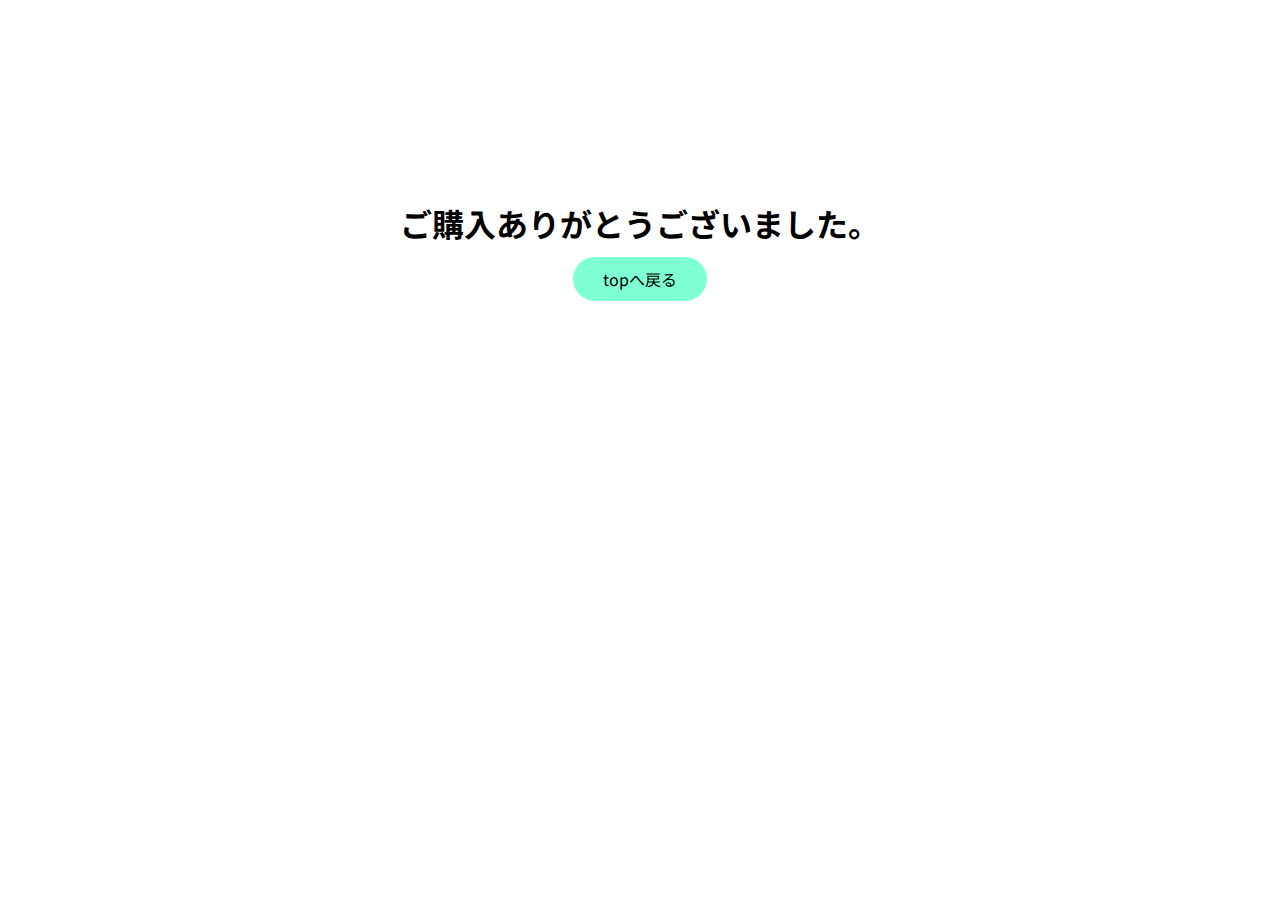
<file: conp.html>
<!DOCTYPE html>
<html lang="ja">

<head>
     <meta charset="UTF-8">
     <meta http-equiv="X-UA-Compatible" content="IE=edge">
     <meta name="viewport" content="width=device-width, initial-scale=1.0">

     <link rel="stylesheet" href="./css/setting.css">
     <link rel="preconnect" href="https://fonts.googleapis.com">
     <link rel="preconnect" href="https://fonts.gstatic.com" crossorigin>
     <link href="https://fonts.googleapis.com/css2?family=Noto+Sans+JP:wght@100;300;400;500;700;900&display=swap"
          rel="stylesheet">
          <link rel="icon" href="Images/favicon.ico" />
     <title>Document</title>
</head>

<body>
     <div style="margin-top: 200px;">
          <h1>
               <center>
                    ご購入ありがとうございました。
               </center>
          </h1>
          <center><a style=" margin: 0 auto; text-decoration: none; color: black; padding: 10px 30px 10px 30px; background-color: aquamarine; border-radius: 30px; align-items: center;"
                    href="index.html" id=class="btn">topへ戻る</a></center>
     </div>
</body>

</html>
</file>
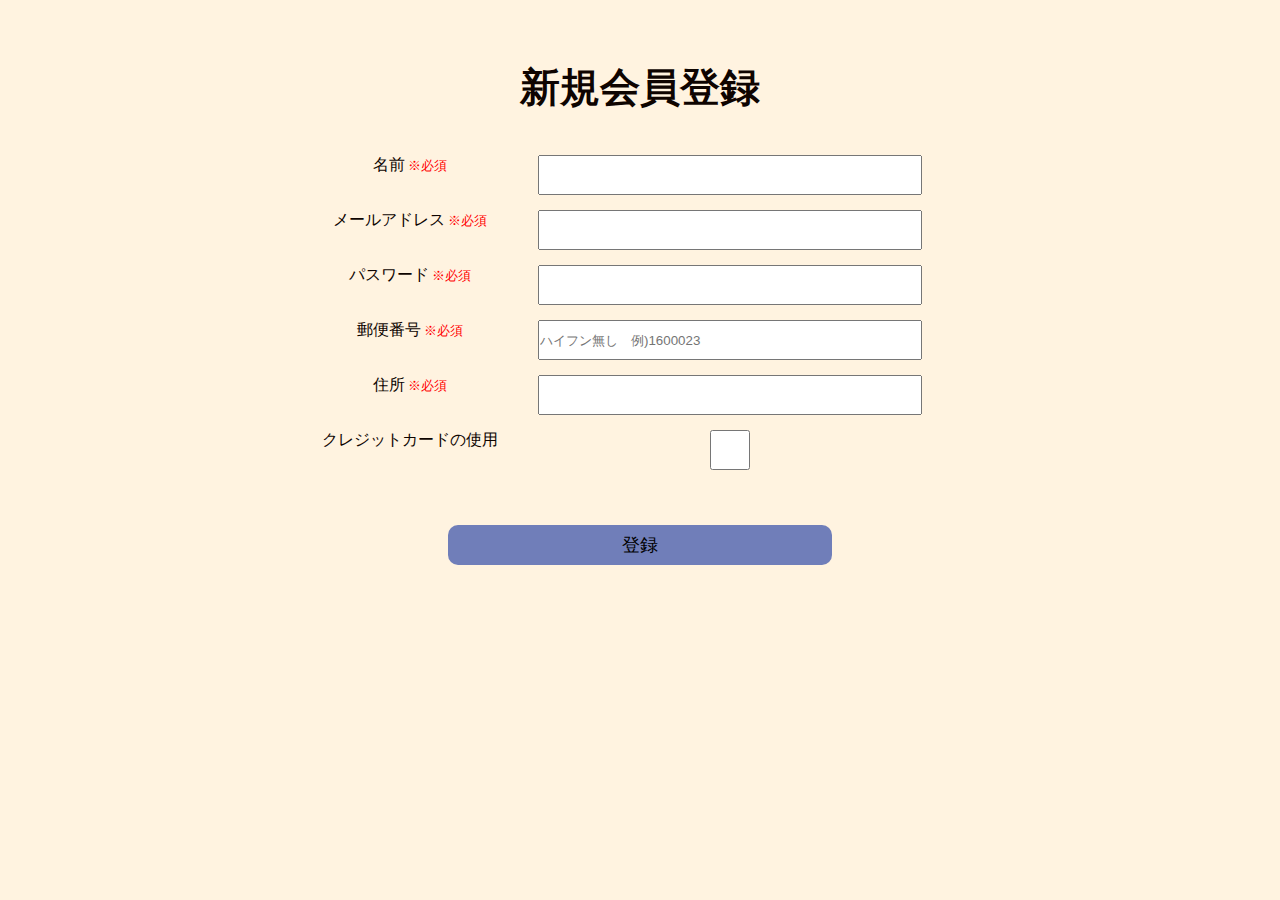
<file: entry.html>
<!DOCTYPE html>
<html lang="ja">

<head>
    <meta charset="UTF-8">
    <link rel="stylesheet" href="css/model.css">

    <link rel="stylesheet" href="./css/setting.css">
    <link rel="preconnect" href="https://fonts.googleapis.com">
    <link rel="preconnect" href="https://fonts.gstatic.com" crossorigin>
    <link href="https://fonts.googleapis.com/css2?family=Noto+Sans+JP:wght@100;300;400;500;700;900&display=swap"
        rel="stylesheet">
        <link rel="icon" href="Images/favicon.ico" />
    <title>新規登録</title>

</head>

<body>
    <section class="signupLoginC">
        <h1 class="titleLS">新規会員登録</h1>
        <form class="LSForm" name="sign_up" action="entry.php" method="post">
            <label class="LSLabel">名前<span
                    style="font-size: 13px; color: red; margin-left: 3px;">※必須</span></label><input type="text"
                name="name" maxlength="20" required>
            <br>
            <label class="LSLabel">メールアドレス<span
                    style="font-size: 13px; color: red; margin-left: 3px;">※必須</span></label><input type="email"
                name="mailaddress" maxlength="50" required>
            <br>
            <label class="LSLabel">パスワード<span
                    style="font-size: 13px; color: red; margin-left: 3px;">※必須</span></label><input type="password"
                name="password" maxlength="30" required>
            <br>
            <label class="LSLabel">郵便番号<span
                    style="font-size: 13px; color: red; margin-left: 3px;">※必須</span></label><input type="text"
                name="postcode" minlength="7" maxlength="7" placeholder="ハイフン無し　例)1600023" pattern="^[0-9]+$" required>
            <br>
            <label class="LSLabel">住所<span
                    style="font-size: 13px; color: red; margin-left: 3px;">※必須</span></label><input type="text"
                name="address" maxlength="40" required>
            <br>
            <label class="LSLabel">クレジットカードの使用</label><input type="checkbox" id="checkbox">
            <div id="input"></div>
            <input class="LSBtn" type="submit" value='登録'>
        </form>
    </section>
    <script>
        /*****追加したコード　↓*****/
        const sign_up_forms = document.forms.sign_up;

        sign_up_forms.postcode.addEventListener('input', e => {
            fetch(`https://zipcloud.ibsnet.co.jp/api/search?zipcode=${e.target.value}`)
                .then(response => response.json())
                .then(data => {
                    sign_up_forms.address.value = data.results[0].address1 + data.results[0].address2 + data.results[0].address3;
                })
        })
        /*****追加したコード　↑*****/
        function inputChange(event) {
            // もしチェックされたら
            if (checkbox.checked) {
                // inputの要素を作っていく
                const input1 = document.createElement('input')
                input1.type = "text"
                input1.placeholder = "カード番号(ハイフンなし)"
                input1.name = "cardnumber"
                input1.setAttribute("maxlength", "16")
                input1.pattern = "^[0-9]+$"
                input1.id = "input1"
                const p = document.createElement('p')
                // inputの要素を作っていく
                const input2 = document.createElement('input')
                input2.type = "text"
                input2.placeholder = "カード名義"
                input2.name = "cardname"
                input2.setAttribute("maxlength", "20")
                input2.id = "input2"
                // inputの要素を作っていく
                const input3 = document.createElement('input')
                input3.type = "text"
                input3.placeholder = "有効期限(数値４桁)"
                input3.name = "cardlimit"
                input3.setAttribute("maxlength", "4")
                input1.pattern = "^[0-9]+$"
                input3.id = "input3"
                // divの中に作ったinputを入れる
                div.appendChild(input1)
                div.appendChild(p)
                div.appendChild(input2)
                div.appendChild(input3)
                // input1のIDを持ってくる
                const number = document.getElementById('input1')
                // 入力されたら
                number.addEventListener('input', () => {
                    // 絞り込み
                    if (!(number.value.charAt(0) === '') && !(number.value.charAt(0) === "4") && !(number.value.charAt(0) === "5") && (!(number.value.charAt(0) === "3") || !(number.value.charAt(1) === "") && !(number.value.charAt(1) === "5"))) {
                        // アレート
                        alert("クレジットカードが存在しません")
                    }
                    
                    
                    // VISA
                    if (number.value.charAt(0) === "4") {
                        p.innerText = "VISA"
                    }
                    // JCB
                    else if (number.value.charAt(0) === "5") {
                        p.innerText = "JCB"
                    }
                    // MasterCard
                    else if (number.value.charAt(0) === "3" && number.value.charAt(1) === "5") {
                        p.innerText = "MasterCard"
                    }
                    // 初期化
                    else{
                        p.innerText = ""
                    }
                })



                // チェックが外されたら
            } else {
                // inputの要素を消す
                div.removeChild(input1)
                div.removeChild(input2)
                div.removeChild(input3)
            }
        }
        // divの要素をとってくる
        const div = document.getElementById('input')
        // チェックボックスの要素をとってくる
        const checkbox = document.getElementById('checkbox');
        // チェックボックスが変わったかどうか判定
        checkbox.addEventListener('change', inputChange);
    </script>
</body>

</html>
</file>
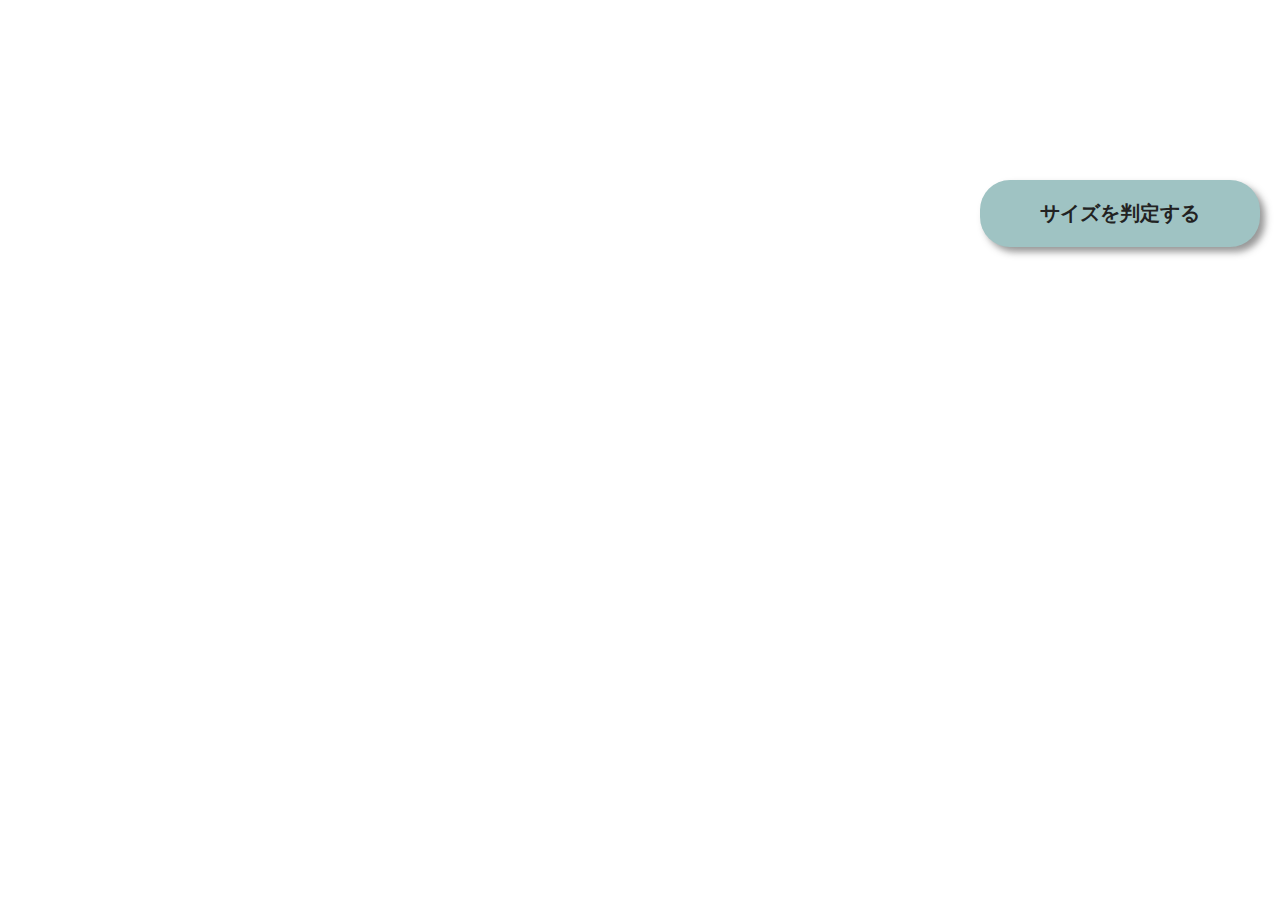
<file: pop-up.html>
<!DOCTYPE html>
<html lang="ja">
<head>
    <meta charset="UTF-8">
    <meta http-equiv="X-UA-Compatible" content="IE=edge">
    <meta name="viewport" content="width=device-width, initial-scale=1.0">
    <link rel="stylesheet" href="../../css/pop-up.css"><!--css読み込み（ディレクトリは適宜変更）--><!----------コピペ忘れずに！---------->
    <title></title>
</head>
<body>
<!----------ここからコピペ---------->

    <!--ポップアップ-->
        <div class="popup-wrapper">
            <input id="open" type="checkbox">
            <label for="open" class="open-btn">サイズを判定する</label>
            <label for="open" class="overlay"></label>

            <div class="popup-content">
                <!--ユーザー情報（ユーザーが選択した情報を表示）-->
                    <div id="data1">
                        <div id="data1-1" class="erase">
                            <!--<p id="data1_h1">~~~~~選択したもの~~~~~</p>-->
                            <div id="data_sex">
                                <p class="data1_title" style="display:inline;">性別：</p>
                                <p id="data_sex_text1" style="display:inline;"></p>
                            </div><!--/#data_sex-->

                            <div id="data_site">
                                <p class="data1_title" style="display:inline;">部位：</p>
                                <p id="data_site_text1" style="display:inline;"></p>
                            </div><!--/#data_site-->

                            <div id="data_size">
                                <p class="data1_title" style="display:inline;">サイズ：</p>
                                <p id="data_size_text1" style="display:inline;"></p>
                            </div><!--/#data_size-->
                        </div><!--/#data1-1-->

                        <div id="data1-2" class="erase">
                            <div id="data_number1">
                                <p id="data_number1_text1" class="data1_title" style="display:inline;"></p>
                                <p id="data_number1_text2" style="display:inline;"></p><small>(cm)</small>
                            </div><!--/#data_number1-->

                            <div id="data_number2" class="erase">
                                <p id="data_number2_text1" class="data1_title" style="display:inline;"></p>
                                <p id="data_number2_text2" style="display:inline;"></p><small>(cm)</small>
                            </div><!--/#data_number2-->
                        </div><!--/#data1-2-->
                    </div><!--/#data1-->
                <!--/ユーザー情報（ユーザーが選択した情報を表示）-->

                <!--選択-->
                    <!--共通項目-->
                        <div id="form1">
                            <div id="form1-1">
                                <label>性別：</label>
                                <label><input id="men" type="radio" name="sex" value="men" style="transform: scale(1.05);" checked>男性</label>
                                <label><input id="women" type="radio" name="sex" value="women" style="transform: scale(1.05);">女性</label>
                            </div><!--/#form1-1-->

                            <div id="form1-2">
                                <label>部位：</label>
                                <label><input id="tops" type="radio" name="site" value="tops" style="transform: scale(1.05);" checked>トップス</label>
                                <label><input id="bottoms" type="radio" name="site" value="bottoms" style="transform: scale(1.05);">ボトムス</label>
                            </div><!--/#form1-2-->

                            <div  id="form1-3">
                                <label>サイズ：</label>
                                <label><input id="s" type="radio" name="size" value="s" style="transform: scale(1.05);" checked>S</label>
                                <label><input id="m" type="radio" name="size" value="m" style="transform: scale(1.05);">M</label>
                                <label><input id="l" type="radio" name="size" value="l" style="transform: scale(1.05);">L</label>
                                <label><input id="ll" type="radio" name="size" value="ll" style="transform: scale(1.05);">LL</label>
                            </div><!--/#form1-3-->
                        </div><!--/#form1-->
                    <!--/共通項目-->

                    <!--選択別項目-->
                        <div id="form2" class="erase">
                            <div  id="form2-1">
                                <label id="form_text1"></label>
                                <input id="form_number1" type="number" value=""><small>(cm)</small>
                            </div><!--/#form2-1-->

                            <div id="form2-2" class="erase">
                                <label id="form_text2"></label>
                                <input id="form_number2" type="number" value=""><small>(cm)</small>
                            </div><!--/#form2-2-->
                        </div><!--/#form2-->
                    <!--/選択別項目-->
                <!--/選択-->

                <!--結果-->
                    <div id="judge1" class="erase">
                        <p id="judge_text1"></p>
                    </div><!--/#judge1-->
                <!--/結果-->

                <!--ボタン-->
                    <div id="button1">
                        <button id="button_change1" class="button_change">次へ</button>
                        <button id="button_change2" class="button_change erase">結果を見る</button>
                        <button id="button_change3" class="button_change erase">閉じる</button>
                    </div><!--/#button1-->
                <!--/ボタン-->
            </div><!--/.popup-content-->
        </div><!--/.popup-wrapper-->
    <!--/ポップアップ-->

    <!-----javascript----->
        <script>
            /*****ユーザー情報*****/
            /***共通情報***/
            var data1 = document.getElementById('data1-1');
            var data_sex_text1 = document.getElementById('data_sex_text1');
            var data_site_text1 = document.getElementById('data_site_text1');
            var data_size_text1 = document.getElementById('data_size_text1');
            /***選択別情報***/
            var data2 = document.getElementById('data1-2');
            var data3 = document.getElementById('data_number2');
            var data_number1_text1 = document.getElementById('data_number1_text1');
            var data_number1_text2 = document.getElementById('data_number1_text2');
            var data_number2_text1 = document.getElementById('data_number2_text1');
            var data_number2_text2 = document.getElementById('data_number2_text2');
            /*****共通項目*****/
            var form1 = document.getElementById('form1');
            var form_sex = document.getElementsByName('sex');
            var form_site = document.getElementsByName('site');
            var form_size = document.getElementsByName('size');
            /*****選択別項目*****/
            var form2 = document.getElementById('form2');
            var form_text1 = document.getElementById('form_text1');
            var form_number1 = document.getElementById('form_number1');
            var form3 = document.getElementById('form2-2');
            var form_text2 = document.getElementById('form_text2');
            var form_number2 = document.getElementById('form_number2');
            /*****結果*****/
            var judge1 = document.getElementById('judge1');
            var judge_text1 = document.getElementById('judge_text1');
            /*****ボタン*****/
            var button1 = document.getElementById('button_change1');
            var button2 = document.getElementById('button_change2');
            var button3 = document.getElementById('button_change3');
            /*****変数*****/
            /***一回目***/
            var user_sex1 = '';
            var user_site1 = '';
            var user_size1 = '';
            var key1 = '';
            /***二回目***/
            var user_number1 = 0;
            var user_number2 = 0;
            var judge_number1 = 0;
            var judge_number2 = 0;
            var key2 = '';
            var text = '';


            /*****ボタンクリックの関数定義（一回目）*****/
            button1.addEventListener('click', button_click1);
            function button_click1(){
                /*****情報取得（性別）*****/
                var length_sex1 = form_sex.length;
                for(let i = 0; i < length_sex1; i++){
                    if(form_sex.item(i).checked){
                        user_sex1 = form_sex.item(i).value;
                    }
                }
                /*****情報取得（部位）*****/
                var length_site1 = form_site.length;
                for(let i = 0; i < length_site1; i++){
                    if(form_site.item(i).checked){
                        user_site1 = form_site.item(i).value;
                    }
                }
                /*****情報取得（サイズ）*****/
                var length_size1 = form_size.length;
                for(let i = 0; i < length_size1; i++){
                    if(form_size.item(i).checked){
                        user_size1 = form_size.item(i).value;
                    }
                }

                /*****画面切り替え*****/
                /***ユーザー情報***/
                data1.classList.remove('erase');
                /***選択***/
                form1.classList.add('erase');
                form2.classList.remove('erase');
                /***ボタン***/
                button1.classList.add('erase');
                button2.classList.remove('erase');

                /*****ユーザー情報入力*****/
                /***性別***/
                if(user_sex1 == 'men'){
                    data_sex_text1.innerText = '男性';
                }else if(user_sex1 == 'women'){
                    data_sex_text1.innerText = '女性';
                }
                /***部位***/
                if(user_site1 == 'tops'){
                    data_site_text1.innerText = 'トップス';
                }else if(user_site1 == 'bottoms'){
                    data_site_text1.innerText = 'ボトムス';
                }
                /***サイズ***/
                if(user_size1 == 's'){
                    data_size_text1.innerText = 'S';
                }else if(user_size1 == 'm'){
                    data_size_text1.innerText = 'M';
                }else if(user_size1 == 'l'){
                    data_size_text1.innerText = 'L';
                }else if(user_size1 == 'll'){
                    data_size_text1.innerText = 'LL';
                }

                /*****選択別フォーム切り替え（中身変更）*****/
                if(user_sex1 == 'men'){
                    if(user_site1 == 'tops'){
                        key1 = 'mt';
                        form_text1.innerText = 'チェスト：';
                        document.getElementById('form_number1').value = 96;
                    }else if(user_site1 == 'bottoms'){
                        key1 = 'mb';
                        form_text1.innerText = 'ウエスト：';
                        document.getElementById('form_number1').value = 84;
                    }
                }else if(user_sex1 == 'women'){
                    if(user_site1 == 'tops'){
                        key1 = 'wt';
                        form_text1.innerText = 'バスト：';
                        document.getElementById('form_number1').value = 86;
                    }else if(user_site1 == 'bottoms'){
                        key1 = 'wb';
                        form3.classList.remove('erase');
                        form_text1.innerText = 'ウエスト：';
                        document.getElementById('form_number1').value = 69;
                        form_text2.innerText = 'ヒップ：';
                        document.getElementById('form_number2').value = 94;
                    }
                }
            }


            /*****ボタンクリックの関数定義（二回目）*****/
            button2.addEventListener('click', button_click2);
            function button_click2(){
                /*****情報取得（数値）*****/
                user_number1 = form_number1.value;
                if(key1 == 'wb'){
                    user_number2 = form_number2.value;
                }

                /*****画面切り替え*****/
                /***ユーザー情報***/
                data2.classList.remove('erase');
                if(key1 == 'wb'){
                    data3.classList.remove('erase');
                }
                /***選択***/
                form2.classList.add('erase');
                if(key1 == 'wb'){
                    form3.classList.add('erase');
                }
                /***結果***/
                judge1.classList.remove('erase');
                /***ボタン***/
                button2.classList.add('erase');
                button3.classList.remove('erase');

                /*****ユーザー情報入力*****/
                if(key1 == 'mt'){
                    data_number1_text1.innerText = 'チェスト：';
                    data_number1_text2.innerText = user_number1;
                }else if(key1 == 'mb'){
                    data_number1_text1.innerText = 'ウエスト：';
                    data_number1_text2.innerText = user_number1;
                }else if(key1 == 'wt'){
                    data_number1_text1.innerText = 'バスト：';
                    data_number1_text2.innerText = user_number1;
                }else if(key1 == 'wb'){
                    data_number1_text1.innerText = 'ウエスト：';
                    data_number1_text2.innerText = user_number1;
                    data_number2_text1.innerText = 'ヒップ：';
                    data_number2_text2.innerText = user_number2;
                }

                /*****サイズ判定のための計算*****/
                if(key1 == 'mt'){
                    if(user_size1 == 's'){
                        judge_number1 = user_number1 - 84;
                    }else if(user_size1 == 'm'){
                        judge_number1 = user_number1 - 92;
                    }else if(user_size1 == 'l'){
                        judge_number1 = user_number1 - 100;
                    }else if(user_size1 == 'll'){
                        judge_number1 = user_number1 - 108;
                    }
                }else if(key1 == 'mb'){
                    if(user_size1 == 's'){
                        judge_number1 = user_number1 - 72;
                    }else if(user_size1 == 'm'){
                        judge_number1 = user_number1 - 80;
                    }else if(user_size1 == 'l'){
                        judge_number1 = user_number1 - 88;
                    }else if(user_size1 == 'll'){
                        judge_number1 = user_number1 - 96;
                    }
                }else if(key1 == 'wt'){
                    if(user_size1 == 's'){
                        judge_number1 = user_number1 - 80;
                    }else if(user_size1 == 'm'){
                        judge_number1 = user_number1 - 83;
                    }else if(user_size1 == 'l'){
                        judge_number1 = user_number1 - 89;
                    }else if(user_size1 == 'll'){
                        judge_number1 = user_number1 - 95;
                    }
                }else if(key1 == 'wb'){
                    if(user_size1 == 's'){
                        judge_number1 = (user_number1 + user_number2) - 151;
                    }else if(user_size1 == 'm'){
                        judge_number1 = (user_number1 + user_number2) - 157;
                    }else if(user_size1 == 'l'){
                        judge_number1 = (user_number1 + user_number2) - 169;
                    }else if(user_size1 == 'll'){
                        judge_number1 = (user_number1 + user_number2) - 181;
                    }
                }

                /*****判定結果のためのkey*****/
                if(key1 == 'mt' || key1 == 'mb'){
                    if(judge_number1 > 4){
                        key2 = 'up';
                    }else if(judge_number1 < -4){
                        key2 = 'down';
                    }else if(judge_number1 <= 4 && judge_number1 >= -4){
                        key2 = 'stay';
                    }
                }else if(key1 == 'wt'){
                    if(judge_number1 > 3){
                        key2 = 'up';
                    }else if(judge_number1 < -3){
                        key2 = 'down';
                    }else if(judge_number1 <= 3 && judge_number1 >= -3){
                        key2 = 'stay';
                    }
                }else if(key1 == 'wb'){
                    if(judge_number1 > 6){
                        key2 = 'up';
                    }else if(judge_number1 < -6){
                        key2 = 'down';
                    }else if(judge_number1 <= 6 && judge_number1 >= -6){
                        key2 = 'stay';
                    }
                }

                /*****判定結果テキスト*****/
                if(key2 == 'up'){
                    text = 'もうひとつ大きいサイズの方がぴったりだよ！';
                }else if(key2 == 'down'){
                    text = 'もうひとつ小さいサイズの方がぴったりだよ！';
                }else if(key2 == 'stay'){
                    text = 'このサイズがぴったりだよ！';
                }
                judge_text1.innerHTML = text;
            }


            /*****ボタンクリックの関数定義（三回目）*****/
            button3.addEventListener('click', button_click3);
            function button_click3(){
                /*****リロード（元に戻す）*****/
                location.reload();
            }
        </script>
    <!-----/javascript----->

<!----------ここまでコピペ---------->
</body>
</html>
</file>
<file: css/setting.css>
@import url('https://fonts.googleapis.com/css2?family=Noto+Sans+JP:wght@100;300;400;500;700;900&display=swap');
body{
     
     font-family: 'Noto Sans JP', sans-serif;
}
</file>
<file: css/model.css>
* {
  margin: 0;
  padding: 0;
  box-sizing: border-box;
  font-family: "Poppins", sans-serif;
}
body {
  background-color: rgb(255, 243, 224);
  color: #0e0400;
}


footer {
  width: 100%;
  height: 240px;
  background-color: #666;
}

/* .logo{
  padding: 20px;
}
.logo img {
  width: 180px;
}

.sticky {
  position: fixed;
  top: 0;
}

#heroImg img{
  width: 100%;
  height: 90vh;
  object-fit: cover;

}
section.about {
  width: 80%;
  margin: 0 auto;
  margin-top: 60px;
}
.sectionTitle {
  width: 100%;
  text-align: center;
  font-size: 45px;
  margin-bottom: 80px;
}
.aboutImg {
  margin-bottom: 40px;
}
.aboutImg img {
  width: 80%;
  margin: 0 auto;
  object-fit: cover;
  display: block;
}
.aboutTextArea {
  width: 60%;
  margin: 0 auto;
}
p.aboutText {
  font-size: 20px;
  line-height: 2.5rem;
  text-align: center;
}

.sectionStep {
  width: 80%;
  margin: 0 auto;
  margin-top: 120px;
  margin-bottom: 160px;
}

.container {
  position: relative;
  width: 100%;
  display: flex;
  align-items: center;
  margin-bottom: 120px;
}

.container:nth-child(even) {
  flex-direction: row-reverse;
}
.stepImgContainer {
  width: 70%;
  z-index: 1;
}
.innerTextContainer{
  padding: 50px;
  background: rgba(255, 255, 255, 0.695);
  border-radius: 30px;
}
.stepTextContainer_1 {
  width: 50%;
  z-index: 2;
  position: absolute;
  left: 0px;
}
.stepTextContainer_1 p {
  font-size: 18px;
  padding-top: 10px;
  line-height: 1.4rem;
}
.stepTextContainer_2 {
  width: 50%;
  z-index: 2;
  position: absolute;
  right: 0px;
}
.stepTextContainer_2 p {
  font-size: 18px;
  padding-top: 10px;
  line-height: 1.4rem;
}
.stepTextContainer_3 {
  width: 50%;
  z-index: 2;
  position: absolute;
  left: 0px;
}
.stepTextContainer_3 p {
  font-size: 18px;
  padding-top: 10px;
  line-height: 1.4rem;
}

.stepImgContainer img:nth-child(1) {
  width: 100%;
  height: auto;
}

.stepImgContainer img:nth-child(2) {
  width: 20%;
  height: auto;
}
.stepImgContainer img:nth-child(3) {
  width: 700px;
  height: auto;
}
.startBtn {
  display: block;
  align-items: center;
  position: relative;
  margin: 0 auto;
  width: 200px;
  height: 60px;
  border-radius: 30px;
  background-color: #333;
  color: aliceblue;
  padding-top: 7px;
  padding-left: 15px;
  font-weight: bold;
  letter-spacing: 2px;
  margin-top: 100px;
  cursor: pointer;
  transition: 0.5s;
}
a.startBtn:hover {
  background-color: rgb(124, 124, 124);
  color: rgb(215, 215, 215);
}
.startBtn span {
  position: absolute;
  top: 50%;
  left: 50%;
  transform: translate(-40%, -50%);
} */

/* ****************************************
model.html 
**********************************/

/* Nav items */
.menu {
  list-style: none;
  position: absolute;
  width: 100%;
  height: auto;
  top: 0;
  margin-top: 52px;
  padding: 0 0 10px 0;
  clear: both;
  background: #444;
  transition: 0.3192s cubic-bezier(0.04, 0.04, 0.12, 0.96) 0.1008s;
  transform: scale(1, 0);
  transform-origin: top;
}

/* Hamburger menu button */
.menu-btn:checked ~ .menu {
  transform: scale(1, 1);
  transform-origin: top;
  transition: 0.3192s cubic-bezier(0.04, 0.04, 0.12, 0.96) 0.1008s;
}

/* Hamburger menbu text */
.menu a {
  text-decoration: none;
  font-weight: 500;
  letter-spacing: 2px;
  font-size: 16px;
  text-transform: capitalize;
  color: #ddd;
  opacity: 0;
  transition: 0.5s;
}

.menu li {
  border-top: 1px solid rgb(75, 75, 75);
  padding: 15px 0;
  margin: 0 54px;
  opacity: 0;
  transition: 0.5s;
}

.menu-btn:checked ~ .menu a,
.menu-btn:checked ~ .menu li {
  opacity: 1;
  transition: 0.3192s cubic-bezier(0.04, 0.04, 0.12, 0.96) 0.2s;
}

.menu-btn {
  display: none;
}

.menu-icon {
  display: inline-block;
  position: relative;
  cursor: pointer;
  padding: 24px 14px;
  -webkit-tap-highlight-color: rgba(0, 0, 0, 0);
}

.navicon {
  background: rgb(255, 255, 255);
  display: block;
  height: 3px;
  width: 26px;
  position: relative;
  transition: 0.3192s cubic-bezier(0.04, 0.04, 0.12, 0.96) 0.1008s;
}

.navicon:before,
.navicon:after {
  content: "";
  display: block;
  height: 100%;
  width: 100%;
  position: absolute;
  background: rgb(255, 255, 255);
  transition: 0.3192s cubic-bezier(0.04, 0.04, 0.12, 0.96) 0.1008s;
}

.navicon:before {
  top: 9px;
}

.navicon:after {
  bottom: 9px;
}

/* Hamburger Menu Animation Start */
.menu-btn:checked ~ .menu-icon .navicon:before {
  transform: rotate(-45deg);
}

.menu-btn:checked ~ .menu-icon .navicon:after {
  transform: rotate(45deg);
}

.menu-btn:checked ~ .menu-icon:not(.steps) .navicon:before {
  top: 0;
}
.menu-btn:checked ~ .menu-icon:not(.steps) .navicon:after {
  bottom: 0;
}

.menu-btn:checked ~ .menu-icon .navicon {
  background: rgba(0, 0, 0, 0);
  transition: 0.2192s cubic-bezier(0.04, 0.04, 0.12, 0.96) 0.1008s;
}
/* Hamburger Menu Animation End */

/* Navbar Container */
.navtext-container {
  width: 100%;
  height: 52px;
  position: absolute;
  box-sizing: border-box;
  display: flex;
  justify-content: center;
  align-items: center;
}

/* Navbar Text */
.navtext {
  position: absolute;
  text-transform: uppercase;
  color: rgb(236, 236, 236);
  letter-spacing: 4px;
  font-size: 20px;
}

.modelContainer {
  display: flex;
  margin: 0 auto;
  height: 100vh;
}
.typeContainer {
  width: 25%;
  padding-left: 80px;
  padding-top: 30px;
}
.canvasContainer {
  width: 75%;
}
canvas {
  width: 100%;
}
.types {
  height: 110px;
  margin-top: 20px;
}

.typeTitle {
  font-size: 26px;
  font-weight: bold;
}

.decision {
  display: block;
  align-items: center;
  position: absolute;
  bottom: 8%;
  right: 5%;
  width: 200px;
  height: 60px;
  border-radius: 30px;
  background-color: rgb(25, 25, 25);
  color: aliceblue;
  font-weight: bold;
  letter-spacing: 2px;
  cursor: pointer;
  transition: 0.5s;
}
a.decision:hover {
  background-color: rgb(124, 124, 124);
  color: rgb(215, 215, 215);
}
.decision span {
  position: absolute;
  top: 50%;
  left: 50%;
  transform: translate(-50%, -50%);
}
.boxContainer {
  display: flex;
  padding-left: 50px;
}
.box1 {
  width: 60%;
}
.cart {
  padding: 0 30px;
}
.cart h1 {
  padding-left: 50px;
}
.product {
  display: flex;
  padding: 24px;
  border-bottom: #666 solid 0.5px;
  height: 200px;
}
.productText {
  padding-top: 20px;
  margin-left: 20px;
}
.cartPrice {
  margin-top: 30px;
  float: right;
}
.box2 {
  position: relative;
}
.Box2InnerContainer {
  background-color: #fff;
  position: absolute;
  top: 20px;
  left: 120px;
  width: 280px;
  height: 400px;
  border-radius: 30px;
}
.msLogin {
  text-align: center;
  padding-top: 20px;
  font-size: 18px;
  font-weight: bold;
}
.loginInput {
  text-align: center;
  margin-top: 25px;
}
.wecoLogin {
  height: 40px;
  margin-top: 10px;
}
.wecoLogin:nth-child(2) {
  margin-bottom: 30px;
}

.loginBtn {
  width: 60%;
  display: block;
  text-decoration: none;
  color: #000;
  padding: 14px 0;
  background-color: rgb(91, 159, 222);
  margin: 0 auto;
  margin-top: 10px;
  border-radius: 10px;
}

.msSignUp {
  text-align: center;
  padding-top: 20px;
  font-size: 16px;
}
.signupLoginC {
  width: 50%;
  margin: 0 auto;
  margin-top: 60px;
}
.titleLS {
  text-align: center;
  font-size: 40px;
  margin-bottom: 40px;
}
.LSForm {
  width: 100%;
  margin: auto;
  text-align: center;
}
.LSLabel {
  width: 180px;
  float: left;
}
.LSForm input {
  width: 60%;
  height: 40px;
  margin-bottom: 15px;
}
.msSignup {
  text-decoration: none;
  color: rgb(94, 95, 136);
  float: right;
  margin-top: 20px;
}
.LSBtn {
  margin-top: 40px;
  background-color: rgb(112, 126, 185);
  border: 0.5px;
  border-radius: 10px;
  font-size: 18px;
}
</file>
<file: css/pop-up.css>
/***************ここからコピペ***************/

/**********size-judge↓**********/

/*****基本↓*****/

.erase {
    display: none;
}

.popup-content {
    color: #000000;/*文字*/
}

/*****基本↑*****/

/*****ユーザー情報↓*****/

#data1 {
    text-align: left;
    margin: 0 0 75px 25%;

    width: 50%;
    height: auto;
    border-radius: 5px;
    background-color: #e0e0e0;/*ユーザー情報の背景*/
}

#data1 p {
    margin: 7.5px 7.5px 7.5px 7.5px;
}

/*
#data1_h1 {
    font-size: 23px;
}
*/

.data1_title {
    margin: 0 15px 0  0;
}

#data1-2 small {
    margin: 0 0 0 5px;
    font-size: 15px;
}

/*****ユーザー情報↑*****/

/*****選択↓*****/
.form-flex{
    display: flex;
    margin-bottom: 20px;
}

#form1, #form2 {
    text-align: left;
    margin: 0 0 50px 25%;
}

#form1 label {
    margin: 0 15px 0 0;
}

#form1-1 {
    margin: 0 0 15px 0;
}

#form1-2 {
    margin: 0 0 15px 0;
}

#form2 label {
    margin: 0 15px 0 0;
}

#form2 small {
    font-size: 15px;
}

#form2-2 {
    margin: 15px 0 0 0;
}

.popup-content input {
 
    background-color: #e0e0e0;
    color: #000;
    border-color: #f7c3bf;  
    
}
.data_site_text1{
padding: 10px;
border-radius: 30px;
}
#form_number1{
    width: 240px;
    height: 30px;
    align-items: center;
    font-size: 18px;
}

/*****選択↑*****/

/*****結果↓*****/

#judge1 {
    text-align: left;
    margin: 0 0 50px 25%;
}

/*****結果↑*****/

/*****ボタン↓*****/

#button1 {
    text-align: center;
}

#button_change1, #button_change2, #button_change3 {
    background-color: #efebe0;/*ボタンの背景*/
    color: #000000;/*ボタンの文字*/
    border-bottom: solid 2px;
    border-color: #8ac8cf;/*ボタンの枠線*/
    font-size: 18px;
}

#button_change1:hover, #button_change2:hover, #button_change3:hover {
    cursor: pointer;
}

/*****ボタン↑*****/

/**********size-judge↑**********/


/**********pop-up↓**********/

.popup-content {
    visibility: hidden;
    opacity: 0;
}

#open:checked ~ .popup-content {
    visibility: visible;
    opacity: 1;
    transition: .3s;
}

#open:checked ~ .overlay{
    background: rgba(79, 78, 75, 0.5);/*ポップアップコンテンツの周囲のぼかし*/
    display: block;
    width: 100%;
    height: 100%;
    position: fixed;
    top: 0;
    left: 0;
    transition: .3s;
    z-index: 9999;
}

.open-btn {
    display: block;
    position: absolute;
    top: 180px;
    right: 20px;
    width: 280px;
    text-align: center;
    background-color: #9fc3c3;/*ボタンの背景*/
    color: #222222;/*ボタンの文字*/
    font-weight: bold;
    margin-left: 40px;
    padding: 20px 0px;
    font-size: 20px;
    border-radius: 30px;
    transition: 0.3s;
    box-shadow: 5px 5px 7px 0 rgba(50, 50, 50, 0.5);
}

.open-btn:hover {
    cursor: pointer;
    background-color: #b9e1e1;/*ボタンの背景*/
    color: #605f5f;/*ボタンの文字*/
}

.popup-content {
    position: fixed;
    top: 50%;
    left: 50%;
    transform: translate(-50%, -50%);
    width: 80%;
    max-width: 800px;
    height: auto;
    background-color: #efebe0;/*ポップアップコンテンツの背景*/
    z-index: 9999;
    transition: .1s;
    padding: 50px;
    font-size: 20px;/*font基本サイズ*/
}

@media (orientation: landscape) {
    .popup-content {
        width: 55%;
    }
}

input#open {
    display: none;
}


/**********pop-up↑**********/

/***************ここまでコピペ***************/
</file>
